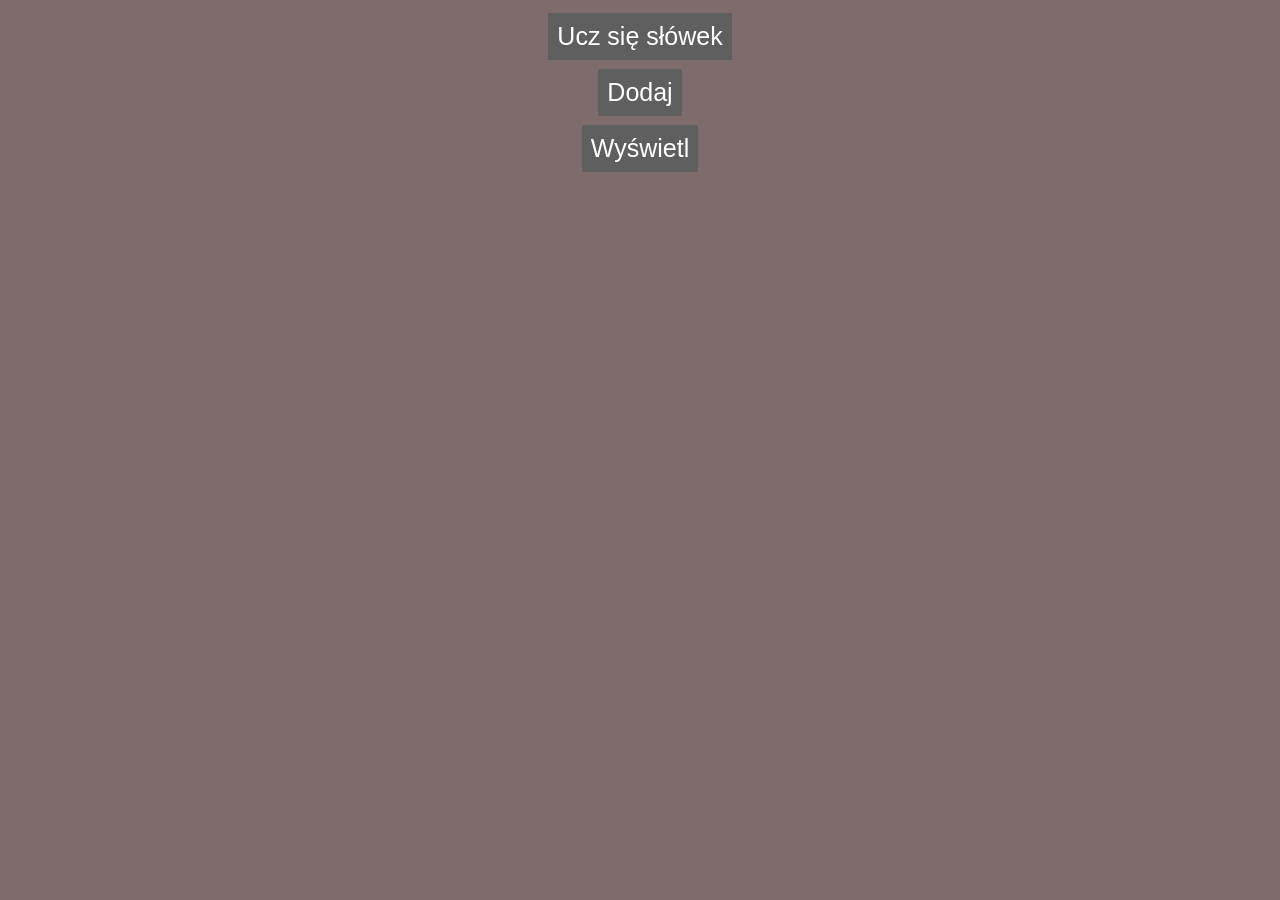
<file: index.html>
<!DOCTYPE html>
<html>

<head>
    <title>Strona główna</title>
    <meta charset="UTF-8">
    <meta name="viewport" content="width=device-width, initial-scale=1.0">
    <link rel="stylesheet" href="stylesheets/mainstyle.css">
    <link rel="stylesheet" href="stylesheets/index.css">
    <link rel="website icon" type="" href="">
</head>

<body>
    <div>
        <a href="learn/">
            <p>Ucz się słówek</p>
        </a>
        <a href="add/">
            <p>Dodaj</p>
        </a>
        <a href="view/">
            <p>Wyświetl</p>
        </a>
    </div>
</body>

</html>
</file>
<file: stylesheets/mainstyle.css>
* {
    font-family: Helvetica;
    font-size: 25px;
    color: white;
}

body {
    text-align: center;
    background-color: #7e6c6c;
}
input {
    background-color: #5D5656;
}
a {
    float: left;
}
</file>
<file: stylesheets/index.css>
a {
    text-decoration: none;
    color: black;
}
p:hover {
    background-color: #4d4d4d;
}
p {
    background-color: #5f5f5f;
    padding: 1vh;
    margin: 0.5vh auto;
    width: auto;
    text-align: center;
}
div {
    display: flex;
    flex-direction: column;
    align-items: center;
}
</file>
